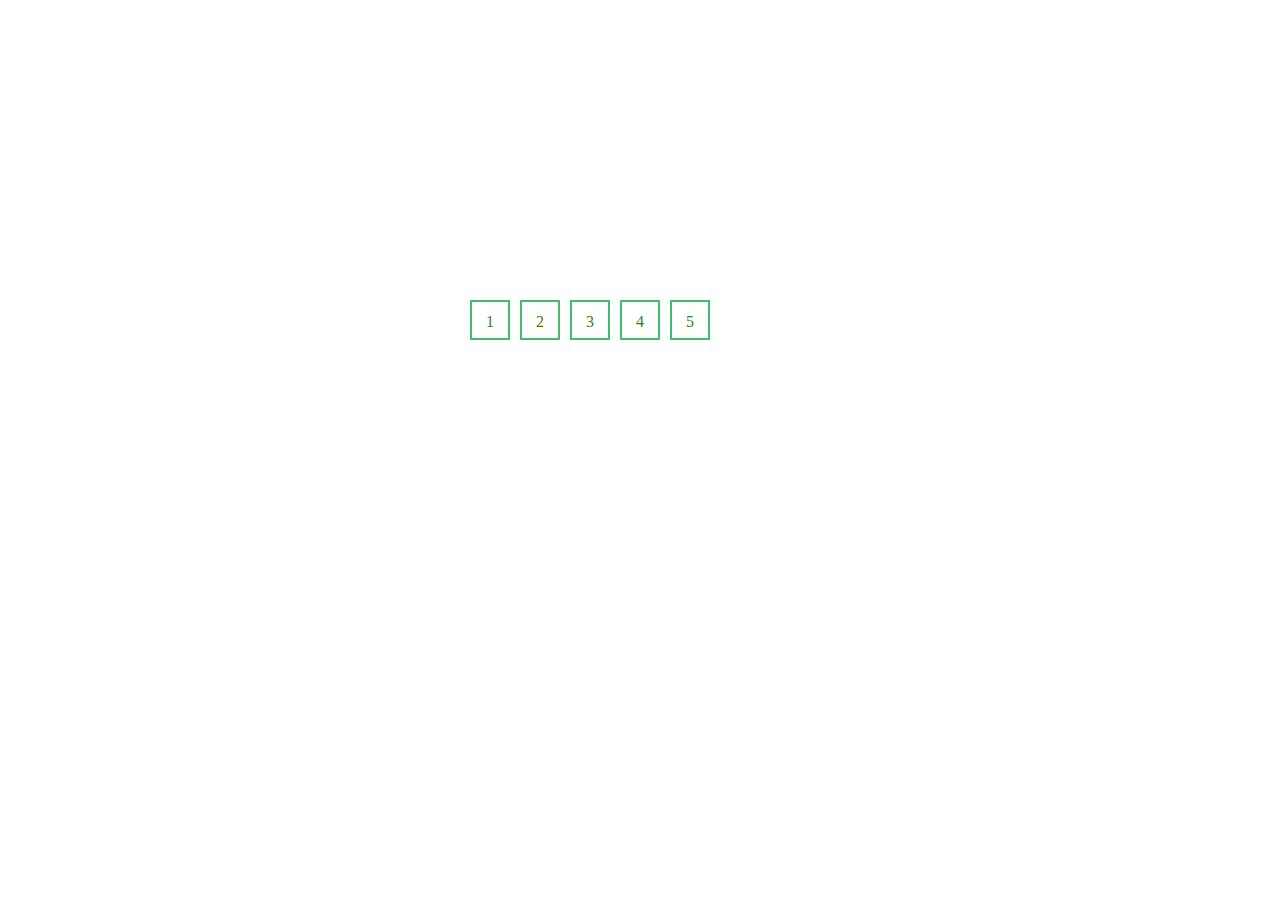
<file: Demos/Page_bar/index.html>
<!DOCTYPE html>
<html lang="en">
<head>
	<meta charset="UTF-8">
	<title>分页页码的制作</title>
	<link rel="stylesheet" type="text/css" href="style.css">
</head>
<body>
	<!-- 行内元素中间有间隙
	产生原因：换行符、tab（制表符)、空格产生空隙
	解决办法：1、元素写成一行 2、给父级元素设置font-size:0
	 -->
	<ul class="pagination">
		<li><a href="#">1</a></li>
		<li><a href="#">2</a></li>
		<li><a href="#">3</a></li>
		<li><a href="#">4</a></li>
		<li><a href="#">5</a></li>
	</ul>
</body>
</html>
</file>
<file: Demos/Page_bar/style.css>
.pagination {
  list-style: none;
  width: 400px;
  height: 40px;
  margin: 300px auto;
  font-size: 0;
  /*去除行内元素的间距*/
}
.pagination li {
  box-sizing: border-box;
  display: inline-block;
  text-align: center;
  margin-left: 10px;
}
.pagination li a {
  display: inline-block;
  width: 40px;
  height: 40px;
  line-height: 40px;
  box-sizing: border-box;
  border: 2px solid #3ebd6f;
  text-decoration: none;
  color: #467812;
  font-size: 16px;
  /*修复行内元素之间空隙间隔*/
}
.pagination li a:hover {
  background-color: #3ebd6f;
}
</file>
